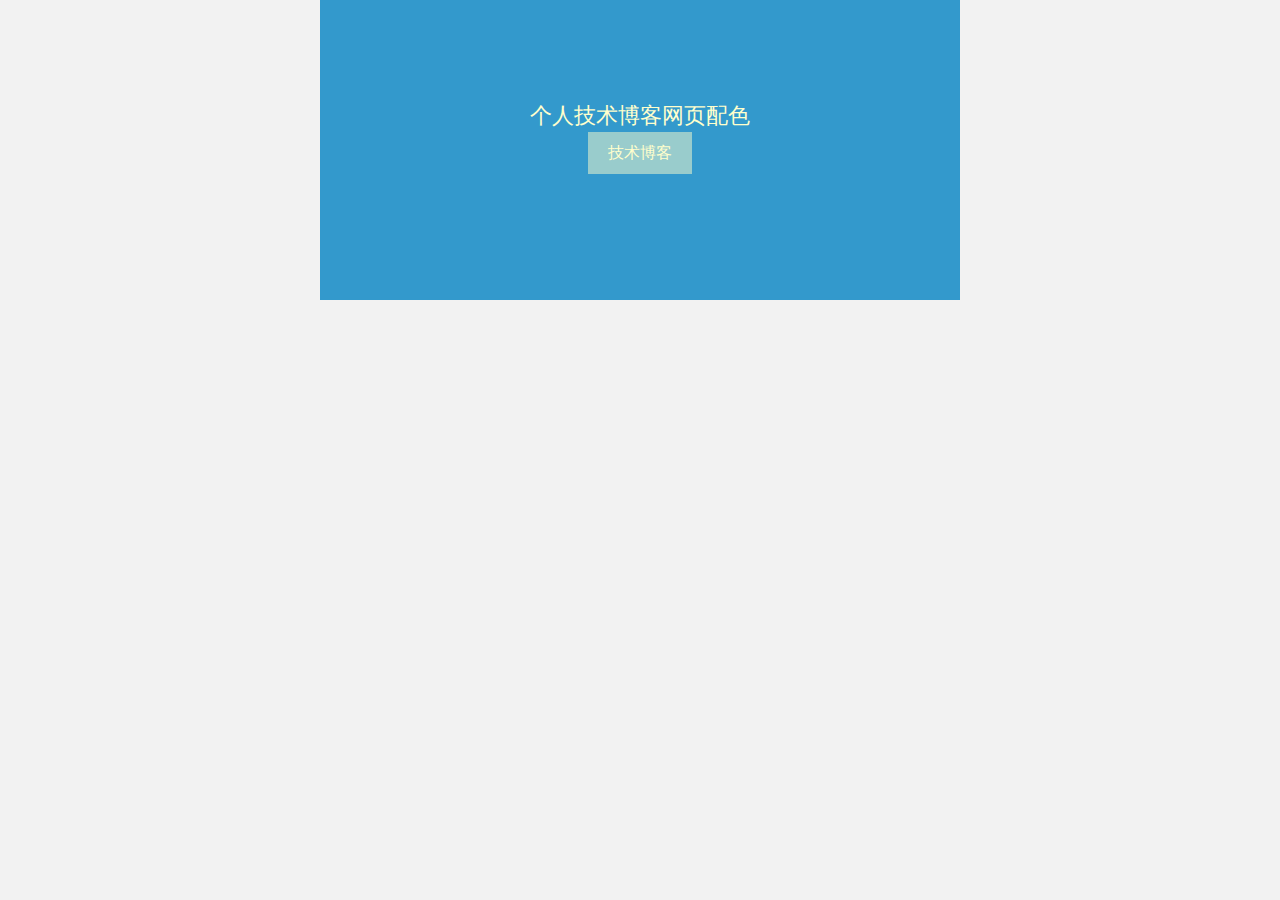
<file: news/templates/color.html>
<!doctype html>
<html>
<head>
<meta charset="utf-8">
<title>个人技术博客</title>
<style type="text/css">
/*
#3399CC
#336699
#FFFFFF
#99CCCC
#FFFFCC
*/
body, div, dl, dt, dd, ul, ol, li, h1, h2, h3, h4, h5, h6, pre, code, form, fieldset, legend, input, textarea, p, blockquote, th, td, article, aside, details, figcaption, figure, #footer, #header, hgroup, menu, nav, section {
	margin: 0;
	padding: 0;
}
html, body {
	color: #636363;
	background-color: #f2f2f2;
}
body::-webkit-scrollbar {
 width:8px;
 height:8px;
 background:#CCC;
 border-radius:5px;
}
body::-webkit-scrollbar-button {
 display:none;
}
body::-webkit-scrollbar-track-piece {
 display:none;
}
body::-webkit-scrollbar-thumb {
 background:#999;
 border-radius:5px;
}
a {
	cursor: pointer;
	transition: all 0.30s ease-in-out;
	-webkit-transition: all 0.30s ease-in-out;
	-moz-transition: all 0.30s ease-in-out;
}
body, input, button, textarea, select {
	font-family: "Lantinghei SC", "Open Sans", Arial, "Hiragino Sans GB", "Microsoft YaHei", "微软雅黑", "STHeiti", "WenQuanYi Micro Hei", SimSun, sans-serif;
}
#example {
	max-width: 640px;
	min-width: 320px;
	height: 200px;
	margin: 0 auto;
	background: #3399CC; /* #336699 */
	color: #FFFFCC; /* #FFFFFF */
	text-align: center;
	line-height: 2em;
	padding-top: 100px;
	overflow-x: hidden;
}
#example .p1 {
	font-size: 22px;
}
#example .p2 {
	color: #FFFFFF;
}
#example .p3 {
	display: inline-block;
	padding: 5px 20px;
	background: #99CCCC;
	color: #FFFFCC;
}
</style>
</head>

<body>
<div id="example">
  <p class="p1">个人技术博客网页配色</p>
  <p class="p2"></p>
  <p class="p3">技术博客</p>
</div>
</body>
</html>
</file>
